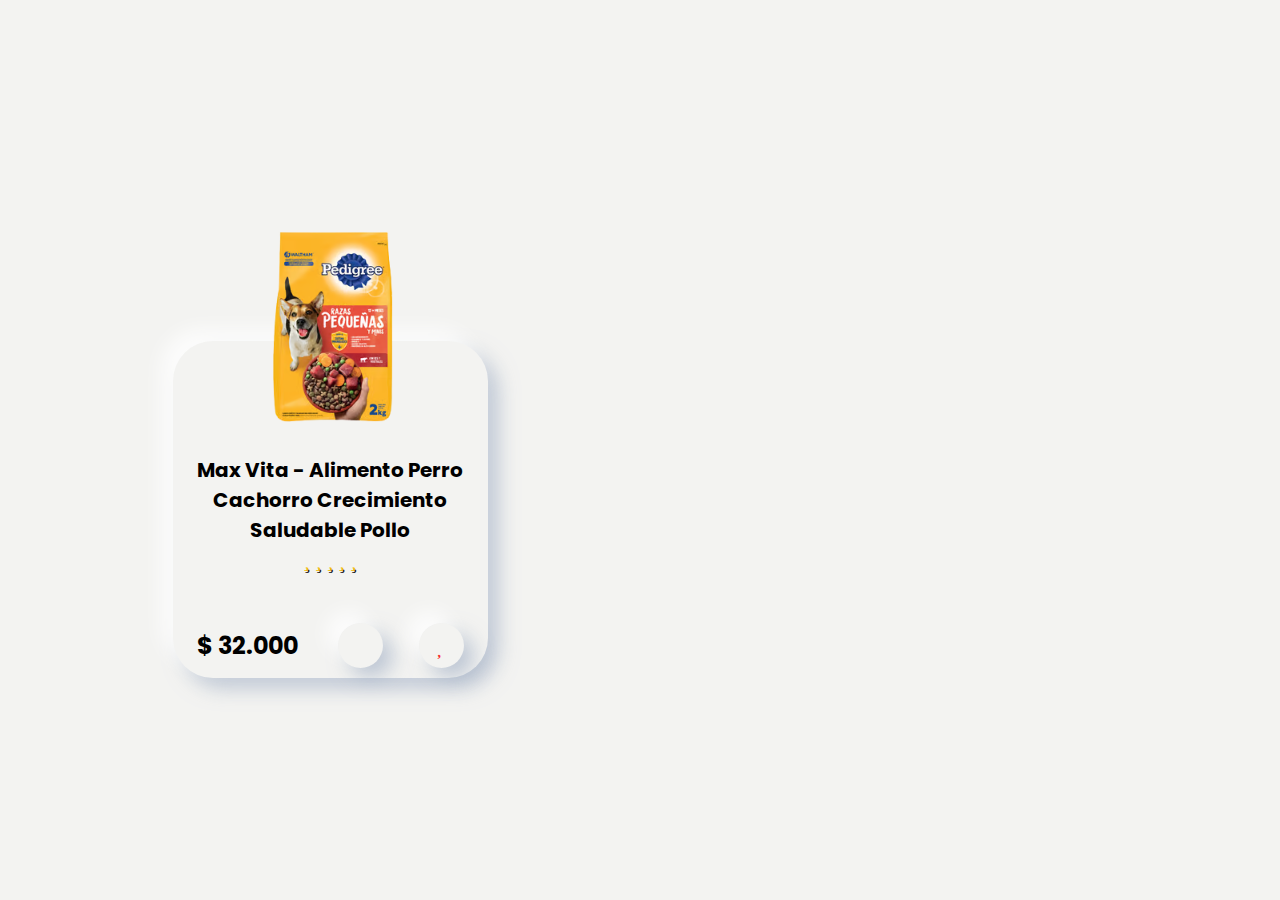
<file: components/product-card/index.html>
<!DOCTYPE html>
<html lang="en">

<head>
  <meta charset="UTF-8">
  <meta name="viewport" content="width=device-width, initial-scale=1.0">

  <!-- -------------------------------- cdns --------------------------------- -->
  <!-- fontAwesome -->
  <link rel="stylesheet" href="https://cdnjs.cloudflare.com/ajax/libs/font-awesome/5.15.4/css/all.min.css" />
  <link rel="stylesheet" href="https://cdnjs.cloudflare.com/ajax/libs/font-awesome/6.4.0/css/all.min.css"
    integrity="sha512-iecdLmaskl7CVkqkXNQ/ZH/XLlvWZOJyj7Yy7tcenmpD1ypASozpmT/E0iPtmFIB46ZmdtAc9eNBvH0H/ZpiBw=="
    crossorigin="anonymous" referrerpolicy="no-referrer" />

  <!-- -------------------------------- fonts -------------------------------- -->
  <link rel="preconnect" href="https://fonts.googleapis.com">
  <link rel="preconnect" href="https://fonts.gstatic.com" crossorigin>
  <link href="https://fonts.googleapis.com/css2?family=Poppins:wght@200;400;500&display=swap" rel="stylesheet">
  <!-- ----------------------------------------------------------------------- -->
  <!-- --------------------------------- css --------------------------------- -->
  <link rel="stylesheet" href="./styles .css">

  <link rel="stylesheet" href="../side-bar-menu/styles .css">
  <link rel="stylesheet" href=".././../css/layout.css">
  <!-- ----------------------------------------------------------------------- -->
  <title>Product card</title>
</head>
<body class='body__container'>
  
  <main class='main-container'>
    <section class='container_product-card'>

      <div class='card-product'>
        <figure>
          <img class='card-product__img' src="../../img/products/1-pedigree.svg" alt="">
        </figure>
        <div class="card-product__content-txt">

          <div class='card-product__text-main'>

            <p class='card-product__title'>Max Vita - Alimento Perro Cachorro Crecimiento Saludable Pollo</p>
            <p class='card-product__stars'>
              <i class="fa-solid fa-star"></i>
              <i class="fa-solid fa-star"></i>
              <i class="fa-solid fa-star"></i>
              <i class="fa-solid fa-star"></i>
              <i class="fa-solid fa-star"></i>
            </p>
          </div>

          <div class='card-product__footer'>
            <div class='card-product__total'>
              <p> $ 32.000</p>
            </div>

            <div class='card-product__btn-cont'>
              <p class='card-product__btn-add-shopping'>
                <i class="fa-solid fa-bag-shopping"></i>
              </p>
              <p id='fav-icon' class='card-product__btn-add-fav'>
                <i id='fav-i' class="fa-regular fa-heart"></i>
                <!--Corazon ative  <i class="fa-solid fa-heart"></i> -->
              </p>
            </div>
          </div>
        </div>


      </div>

    </section>

  </main>

  <script src='./script.js'></script>
</body>

</html>
</file>
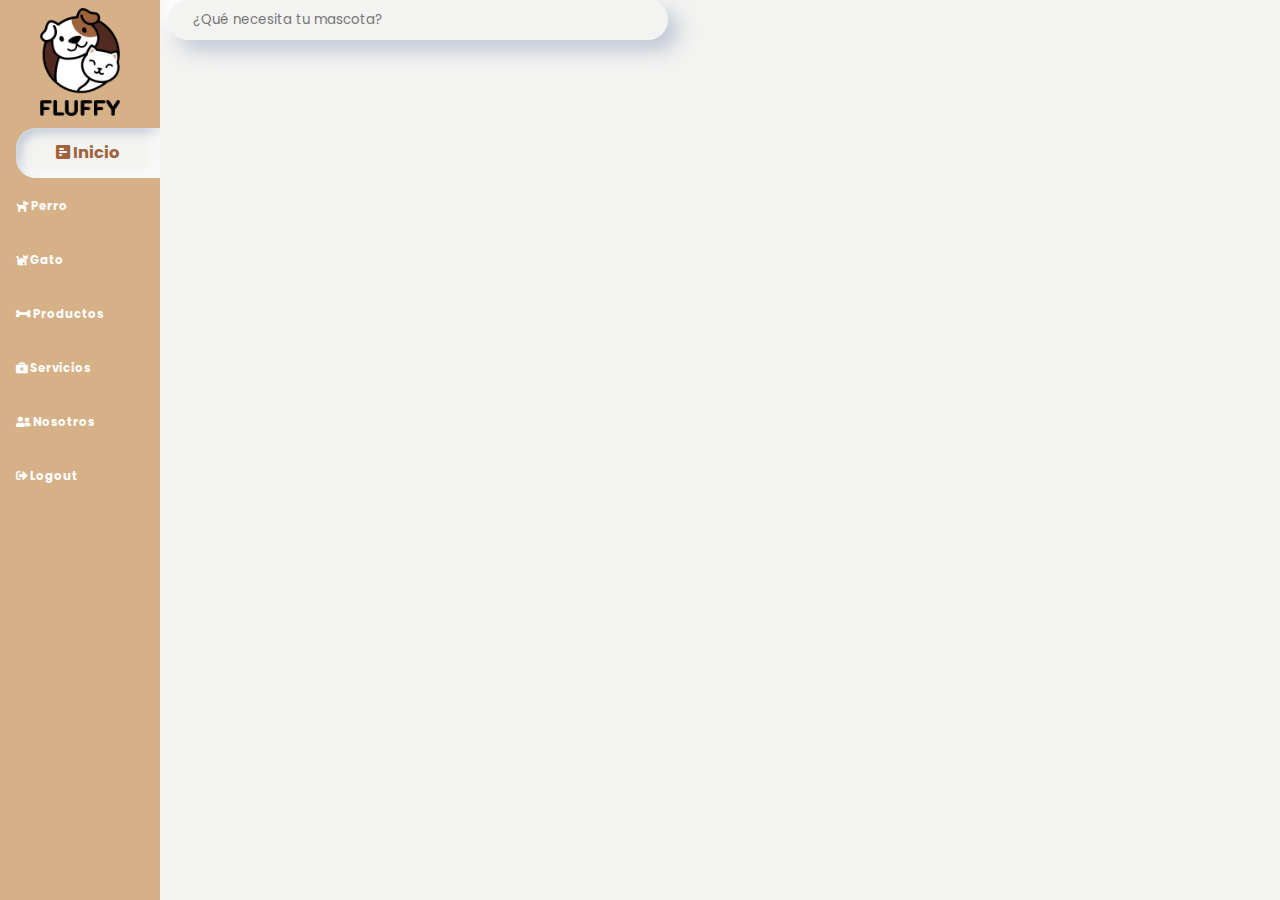
<file: components/search-bar/index.html>
<!DOCTYPE html>
<html lang="en">

<head>
  <meta charset="UTF-8">
  <meta name="viewport" content="width=device-width, initial-scale=1.0">

  <!-- -------------------------------- cdns --------------------------------- -->
  <!-- fontAwesome -->
  <link rel="stylesheet" href="https://cdnjs.cloudflare.com/ajax/libs/font-awesome/5.15.4/css/all.min.css" />
  <link rel="stylesheet" href="https://cdnjs.cloudflare.com/ajax/libs/font-awesome/6.4.0/css/all.min.css" integrity="sha512-iecdLmaskl7CVkqkXNQ/ZH/XLlvWZOJyj7Yy7tcenmpD1ypASozpmT/E0iPtmFIB46ZmdtAc9eNBvH0H/ZpiBw==" crossorigin="anonymous" referrerpolicy="no-referrer" />

  <!-- -------------------------------- fonts -------------------------------- -->
  <link rel="preconnect" href="https://fonts.googleapis.com">
  <link rel="preconnect" href="https://fonts.gstatic.com" crossorigin>
  <link href="https://fonts.googleapis.com/css2?family=Poppins:wght@200;400;500&display=swap" rel="stylesheet">
  <!-- ----------------------------------------------------------------------- -->
  <!-- --------------------------------- css --------------------------------- -->
  <link rel="stylesheet" href="./styles .css">

  <link rel="stylesheet" href="../side-bar-menu/styles .css">
  <link rel="stylesheet" href=".././../css/layout.css">
  <!-- ----------------------------------------------------------------------- -->
  <title>nav-bar-menu</title>
</head>

<body class='body__container'>
  <header class='heder-container'>
    

     <!-- -------------------------- barra de busqueda -------------------------- -->
     <div class="main--searcher">
      
      <div class="main-searcher__input-container search-container">
       
        <p class='main--searcher__ico'>
          <i class="fa-solid fa-magnifying-glass"></i>
        </p>

        <input type="text" id="search-input" placeholder=" ¿Qué necesita tu mascota? ">
        
        <ul id="suggestions-list"></ul>
        
        </a>
      </div>
      

      
    </div>
    <!-- ----------------------------------------------------------------------- -->

    <!-- ------------------------ iconos  carrito user ------------------------- -->
    <section class='header__btn'>
      <div>
        <a href="" class='header_btn_shoppin-cart'></a>
        <a href=""></a>
        <a href=""></a>

      </div>

    </section>
    <!-- fin Iconos ----------------------------------------------------------------------- -->

  </header>

  <!-- -------------------------------- menu --------------------------------- -->
  <aside class='menu-container'>
    <nav class='menu__nav'>
      <figure class=' menu__img-container'>
        <img class='menu__img-icon' src="../../img/Imagotipo.png" alt="Logo fluffy perrito" />
      </figure>
      <div class='menu__options-container'>


        <div class="menu__item-text active">
          <h3>
            <i class="fas fa-poll-h"></i>
            <span>Inicio</span>
          </p>
        </div>


        <div class="menu__item-text">
          <h3>
            <i class="fas fa-dog"></i>
            <span class="nav-item">Perro</span>
          </a>
        </div>

        <div class="menu__item-text">
          <h3>
            <i class="fas fa-cat"></i>
            <span class="nav-item">Gato</span>
          </a>
        </div>

        <div class="menu__item-text">
          <h3>
            <i class="fas fa-bone"></i>
            <span class="nav-item">Productos</span>
          </a>
        </div>

        <div class="menu__item-text">
          <h3>
            <i class="fas fa-briefcase-medical"></i>
            <span class="nav-item">Servicios</span>
          </a>
        </div>

        <div class="menu__item-text">
          <h3>
            <i class="fas fa-user-friends"></i>
            <span class="nav-item">Nosotros</span>
          </a>
        </div>

        <div class="menu__item-text">
          <h3>
            <i class="fas fa-sign-out-alt"></i>
            <span class="nav-item">Logout</span>
          </a>
        </div>
      </div>

    </nav>
  </aside>
  <!-- fin menu ----------------------------------------------------------------------- -->

  <main class='main-container'>

  </main>

<script src='./script.js'></script>
</body>

</html>
</file>
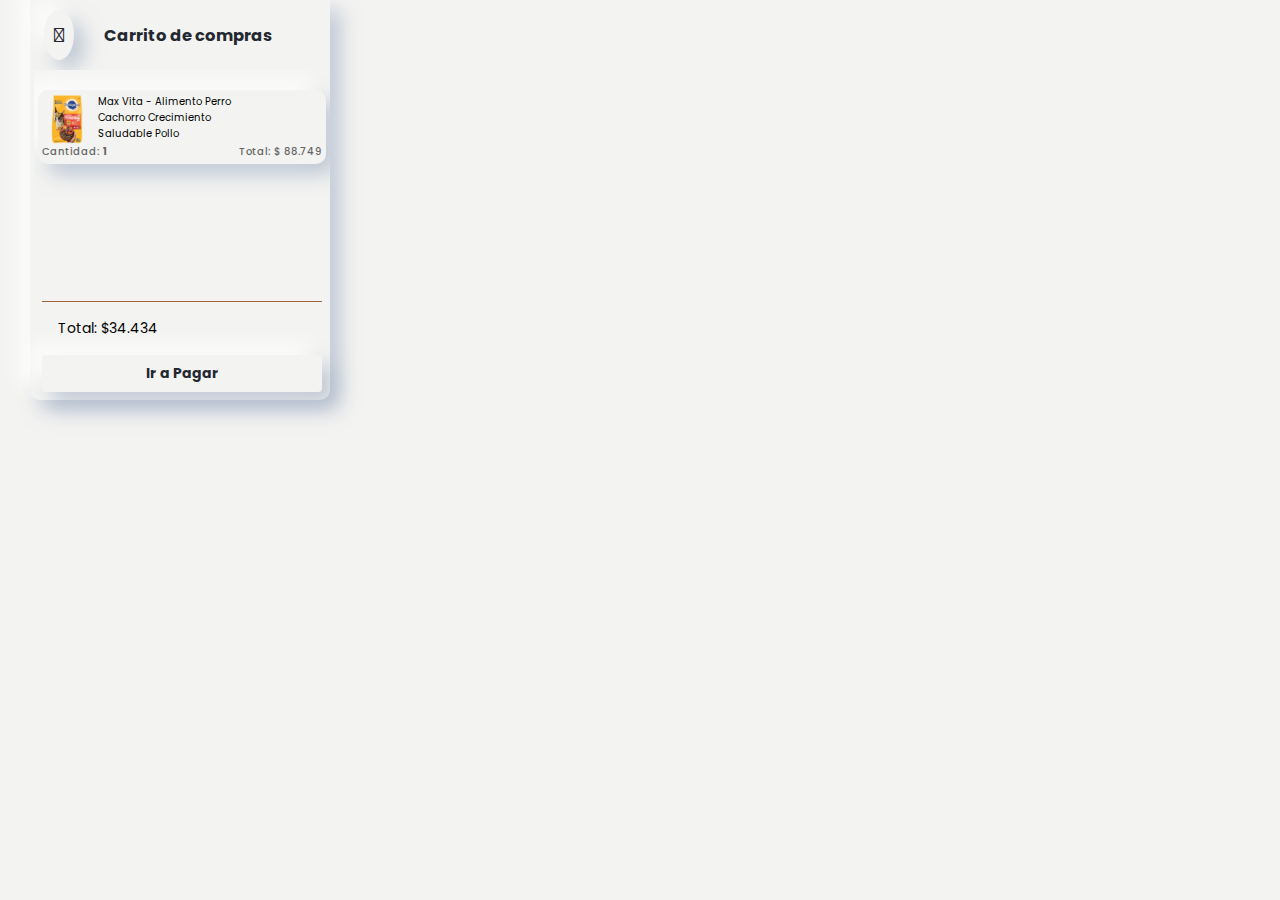
<file: components/shopping-car/index.html>
<!DOCTYPE html>
<html lang="en">

<head>
  <meta charset="UTF-8">
  <meta name="viewport" content="width=device-width, initial-scale=1.0">

  <!-- -------------------------------- cdns --------------------------------- -->
  <!-- fontAwesome -->
  <link rel="stylesheet" href="https://cdnjs.cloudflare.com/ajax/libs/font-awesome/5.15.4/css/all.min.css" />
  <link rel="stylesheet" href="https://cdnjs.cloudflare.com/ajax/libs/font-awesome/6.4.0/css/all.min.css"
    integrity="sha512-iecdLmaskl7CVkqkXNQ/ZH/XLlvWZOJyj7Yy7tcenmpD1ypASozpmT/E0iPtmFIB46ZmdtAc9eNBvH0H/ZpiBw=="
    crossorigin="anonymous" referrerpolicy="no-referrer" />

  <!-- -------------------------------- fonts -------------------------------- -->
  <link rel="preconnect" href="https://fonts.googleapis.com">
  <link rel="preconnect" href="https://fonts.gstatic.com" crossorigin>
  <link href="https://fonts.googleapis.com/css2?family=Poppins:wght@200;400;500&display=swap" rel="stylesheet">
  <!-- ----------------------------------------------------------------------- -->
  <!-- --------------------------------- css --------------------------------- -->
  <link rel="stylesheet" href="./styles.css">

  <link rel="stylesheet" href="../side-bar-menu/styles .css">
  <!-- ----------------------------------------------------------------------- -->
  <title>shopping_cart</title>
</head>
<body class='body__container'>
  

<!-- ---------------------------- shopping car ----------------------------- -->
<div class='shopping_cart '>
  <div class='shopping_cart__header'>
    <i class="fa-solid fa-arrow-left"></i>
    <h3>Carrito de compras</h3>

  </div>

  <div class='shopping_cart__list'>
      <div class='shopping_cart__item'>
        <div class='shopping_cart__img'>
        <img src="../../img/products/1-pedigree.svg" alt="">
        <p>Max Vita - Alimento Perro Cachorro Crecimiento Saludable Pollo </p>
        <p class='shopping_cart_delete'><i class="fa-solid fa-trash-can"></i></i></p>
      </div>
        <div class='shopping_cart__price'>
        <p> Cantidad: <b>1</b> </p>
        <p>Total: $ 88.749</p>
        </div>
    </div>

  </div>


  <div class='shopping_cart__footer'>
    <div class='shopping_cart__total'>
      <p>Total: $34.434</p>
    </div >
    <div class='shopping_cart__btn-pay'>
      <p> Ir a Pagar</p>
    </di>
  </div>
</div>


</div>

    

  

  <script src='./script.js'></script>
</body>

<div class='' ></div>

</html>
</file>
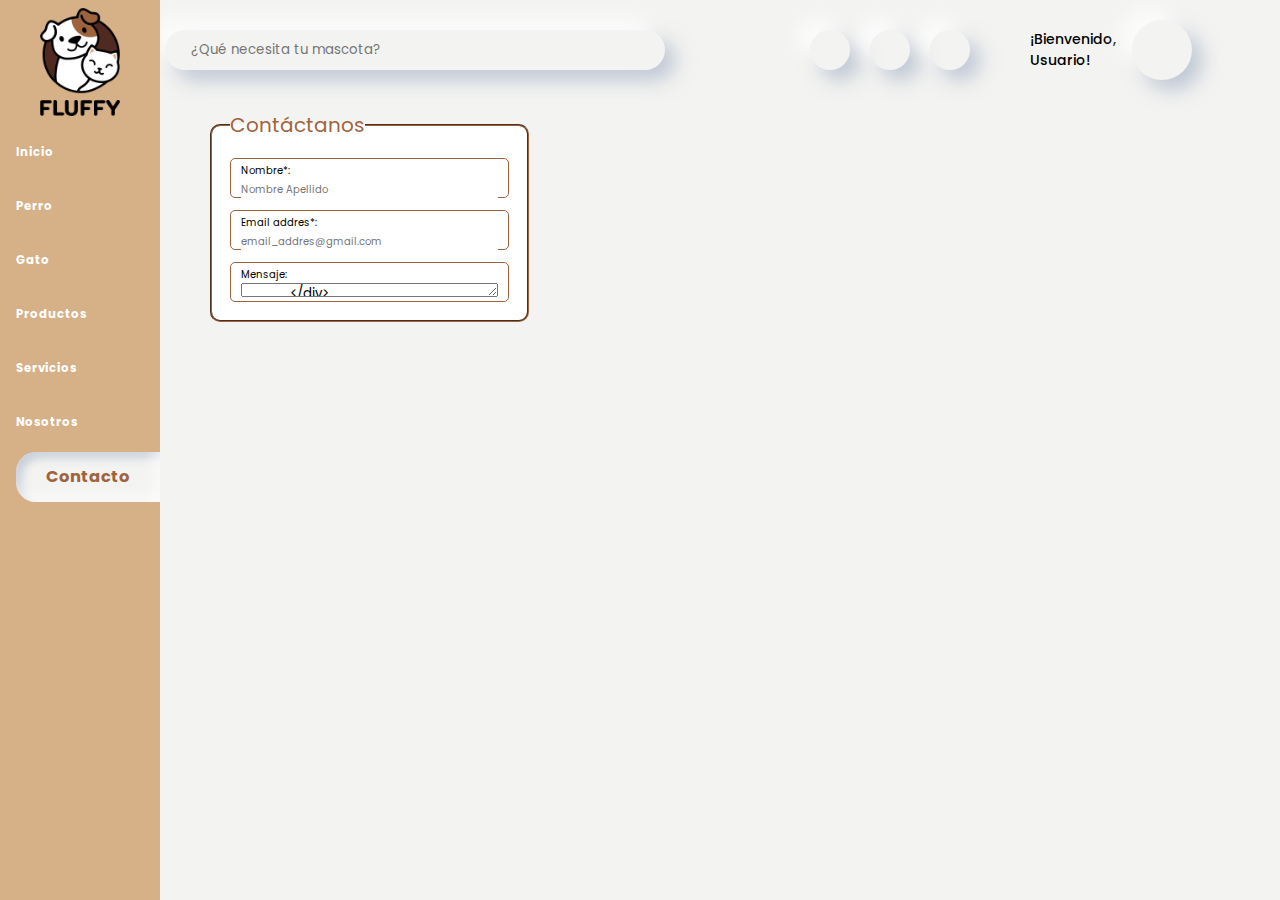
<file: pages/contacto/index.html>
<!DOCTYPE html>
<html lang="es">

<head>
  <meta charset="UTF-8">
  <meta name="viewport" content="width=device-width, initial-scale=1.0">
  <!-- -------------------------------- cdns --------------------------------- -->
  <!-- fontAwesome -->
  <link rel="stylesheet" href="https://cdnjs.cloudflare.com/ajax/libs/font-awesome/6.4.0/css/all.min.css"
    integrity="sha512-iecdLmaskl7CVkqkXNQ/ZH/XLlvWZOJyj7Yy7tcenmpD1ypASozpmT/E0iPtmFIB46ZmdtAc9eNBvH0H/ZpiBw=="
    crossorigin="anonymous" referrerpolicy="no-referrer" />
  <!-- bootstrap -->


  <!-- -------------------------------- fonts -------------------------------- -->
  <link rel="preconnect" href="https://fonts.googleapis.com">
  <link rel="preconnect" href="https://fonts.gstatic.com" crossorigin>
  <link href="https://fonts.googleapis.com/css2?family=Poppins:wght@200;400;500&display=swap" rel="stylesheet">


  <!-- --------------------------------- css --------------------------------- -->
  <link rel="stylesheet" href="../../components/side-bar-menu/styles.css">
  <link rel="stylesheet" href="../../components/search-bar/styles.css">
  <link rel="stylesheet" href="../../components/header-btns/styles.css">
  <!-- <link rel="stylesheet" href="../../css/layout.css"> -->

  <link rel="stylesheet" href="../../components/product-card/styles.css">
  <link rel="stylesheet" href="../../components/categories-btns/styles.css">
  <link rel="stylesheet" href="../../components/shopping-car/styles.css">
  <link rel="stylesheet" href="./styles.css">

  <title>Contacto</title>

</head>

<body class='body__container'>


  <!-- ------------------------------- header -------------------------------- -->
  <header class='heder-container'>
    <!-- -------------------------- barra de busqueda -------------------------- -->
    <div class="main--searcher">

      <div class="main-searcher__input-container search-container">

        <p class='main--searcher__ico'>
          <i class="fa-solid fa-magnifying-glass"></i>
        </p>

        <input type="text" id="search-input" placeholder=" ¿Qué necesita tu mascota? ">

        <ul id="suggestions-list"></ul>

        </a>
      </div>



    </div>
    <!-- ----------------------------------------------------------------------- -->

    <!-- ----------------------------------------------------------------------- -->
    <section class='header__btns'>


      <div class='heder__container-btns'>
        <div class='header_btn_shoppin-cart'>
          <i class="fa-solid fa-bag-shopping"></i>


        </div>

        <div class='header_btn_fav'>
          <i class="fa-regular fa-heart"></i>
        </div>
        <div class='header_btn_alerts'>
          <i class="fa-regular fa-bell"></i>
        </div>

      </div>

    </section>


    <div class="header__user">
      <p>¡Bienvenido,<br> Usuario!</p>
      <div class='header__btn-user'>
        <p></p>
        <i class="fa-solid fa-user"></i>
      </div>

    </div>




  </header>


  <!-- -------------------------------- menu --------------------------------- -->
  <aside class='menu-container'>
    <nav class='menu__nav'>
      <figure class=' menu__img-container'>
        <img class='menu__img-icon' src="../../img/Imagotipo.png" alt="Logo fluffy perrito" />
      </figure>
      <div class='menu__options-container'>


        <a href='../../index.html' class="menu__item-text ">
          <h3>
            <i class="fas fa-poll-h"></i>
            <span>Inicio</span>
          </h3>
        </a>


        <a href='' class="menu__item-text">
          <h3>
            <i class="fas fa-dog"></i>
            <span class="nav-item">Perro</span>
          </h3>
        </a>

        <a href='' class="menu__item-text">
          <h3>
            <i class="fas fa-cat"></i>
            <span class="nav-item">Gato</span>
          </h3>
        </a>

        <a href='../catalogo/index.html' id='menu__products' class="menu__item-text ">
          <h3>
            <i class="fas fa-bone"></i>
            <span class="nav-item">Productos</span>
          </h3>
        </a>

        <a href='' class="menu__item-text">
          <h3>
            <i class="fas fa-briefcase-medical"></i>
            <span class="nav-item">Servicios</span>
          </h3>
        </a>

        <a href='../nosotros/index.html' class="menu__item-text ">
          <h3>
            <i class="fas fa-user-friends"></i>
            <span class="nav-item">Nosotros</span>
          </h3>
        </a>

        <a href='#' class="menu__item-text active">
          <h3>
            <i class="fa-solid fa-phone"></i>
            <span class="nav-item">Contacto</span>
          </h3>
        </a>
      </div>

    </nav>
  </aside>
  <!-- fin menu ----------------------------------------------------------------------- -->

  <main class='main-container'>
    <section class='form-container'>

      <section class="container__form">
        <form action="">
          <fieldset class="formulario">
            <legend class="legend-form">Contáctanos</legend>

            <!-- ------------------------------- nombre -------------------------------- -->
            <div class="formulario__input input-txt">
              <label for="nombre">
                <i class="fa-sharp fa-solid fa-user"></i>
                Nombre*:</label>
              <input type="text" id="nombre" placeholder="Nombre Apellido" name="i_nombre"
                pattern="[a-zA-ZàáâäãåąčćęèéêëėįìíîïłńòóôöõøùúûüųūÿýżźñçčšžÀÁÂÄÃÅĄĆČĖĘÈÉÊËÌÍÎÏĮŁŃÒÓÔÖÕØÙÚÛÜŲŪŸÝŻŹÑßÇŒÆČŠŽ∂ð ,.'-]{2,48}"
                required>
            </div>

            <!-- -------------------------------- email -------------------------------- -->

            <div class="formulario__input input-txt">
              <label for="email">
                <i class="fa-sharp fa-solid fa-envelope"></i>
                Email addres*:</label>
              <input type="email" id="email" placeholder="email_addres@gmail.com" name="i_email"
                pattern="^[a-zA-Z0-9.!#$%&’*+/=?^_`{|}~-]+@[a-zA-Z0-9-]+(?:\.[a-zA-Z0-9-]+)*$" required>
            </div>

            <!-- ------------------------------ textArea ------------------------------- -->

            <div class="formulario__input input-txt">
              <label for="i_msn">
                <i class="fa-sharp fa-solid fa-user"></i>
                Mensaje:</label>
              <textarea   id="msn" placeholder="mensaje..." name="i_msn"
                required/>
            </div>

            <!-- ------------------------------- botones ------------------------------- -->

            <div>
              <button class="form__btn" type="submit">Registrarse</button>
            </div>
          </fieldset>
        </form>


      </section>





      <div class='form__social--links '>

      </div>


      </div>









    </section>



  </main>
  <script src='./script.js'></script>
  <script src='../../components/side-bar-menu/script.js'></script>
  <script src='../../components/shopping-car/script.js'></script>
  <script src="https://cdn.jsdelivr.net/npm/sweetalert2@11"></script>
  <script src="https://cdn.jsdelivr.net/npm/bootstrap@5.3.0/dist/js/bootstrap.bundle.min.js"
    integrity="sha384-geWF76RCwLtnZ8qwWowPQNguL3RmwHVBC9FhGdlKrxdiJJigb/j/68SIy3Te4Bkz"
    crossorigin="anonymous"></script>
</body>

</html>
</file>
<file: components/product-card/styles .css>
* {
  margin: 0;
  padding: 0;
  box-sizing: border-box;
  list-style: none;
  text-decoration: none;
  font-family: 'Poppins', sans-serif;;
}
html {
  font-size: 62.5%;
}
body{
  background: #F3F3F1;
}
:root {
  --background-main: #F3F3F1;
  --text-input-field: #f7f7f7;
  
  --color-black: #222222;
  --color-gray-dark:#666666;
  --color-gray-primary: #aaaaaa;
  --text-input-secondary: #eeeeee;

  --color-extra-light:#DED2BC;
  --color-light:#D6B087;
  --color-main:#9F633D;
  --color-secondary:#4F2920;
  --font-color-main :#232830;

  --color-warning:#DA2323;
  --color-stars:#f2bb08;

  --font-color-light: #ffffff;
  --font-color-disable :#c0c0c0;

  --font-size-s: 1.4rem;
  --font-size-m: 2rem;
  --font-size-l: 2.4rem;
  
  --s: 0.4rem;
  --m: 0.8rem;
  --l: 1.6rem;
  --xl: 2.4rem;
  --xxl: 3.6rem;

  /* Efecto_sombra */
  --box-shadow-extern:
    -12px -12px 20px 0px rgba(255, 255, 255, 0.80),
    10px 10px 20px 0px rgba(166, 180, 200, 0.70);
   /* Sombra_interna */
  --box-shadow-intern:
    -5px -5px 15px 0px rgba(255, 255, 255, 0.80) inset,
    5px 5px 10px 0px rgba(166, 180, 200, 0.70) inset;
}

.container_product-card{
  margin-top: var(--xxl);
}

.card-product{
  width: 30rem ;
  height: 44rem;
  cursor: pointer;
}

.card-product__img{
  position: relative;
  left: 6rem;
  bottom: -9rem;
  width: 20rem;
  height: 20rem;
}

.card-product__content-txt{

  width: 315px;
  height: 337px;
  padding-top: 9rem;
  border-radius: 40px;
  background: var(--background-main);
  box-shadow: var(--box-shadow-extern);
}
.card-product__content-txt:hover{
  box-shadow: var(--box-shadow-intern);
}
.card-product__text-main{
  text-align: center;
  padding: var(--xl) ;
}
.card-product__title{
  font-size: var(--font-size-m);
  font-weight: 700;
}
.card-product__stars{
  font-size: var(--font-size-m);
  color: var(--color-stars) ;
  text-shadow: 1px 2px var(--color-black);
}
.card-product__footer{
  padding:   var(--xl) ;
  width: 100%;
  display: flex;
  justify-content: space-between;
  align-items: center;

}
.card-product__total{
  font-size: var(--font-size-l);
  font-weight: 700;
}
.card-product__btn-cont{
  display: flex;
  font-size: var(--font-size-l);
  gap: var(--xxl);
}
.card-product__btn-add-shopping,
.card-product__btn-add-fav {

  display: grid;
  place-content: center;
  width: 4.5rem;
  height: 4.5rem;
  padding: 5px;
  border-radius: 50%;
  box-shadow: var(--box-shadow-extern);
  transition: all 350ms;
  cursor: pointer;
  
}

.card-product__btn-add-shopping:hover,
.card-product__btn-add-fav:hover{
  box-shadow: var(--box-shadow-intern);
}

.card-product__btn-add-shopping{
  color: var(--color-main);
}

.card-product__btn-add-fav{
  color: var(--color-warning);
}
</file>
<file: components/side-bar-menu/styles .css>
* {
  margin: 0;
  padding: 0;
  box-sizing: border-box;
  list-style: none;
  text-decoration: none;
  font-family: 'Poppins', sans-serif;;
}
html {
  font-size: 62.5%;
}
:root {
  --background-main: #F3F3F1;
  --text-input-field: #f7f7f7;
  
  --color-black: #222222;
  --color-gray-dark:#666666;
  --color-gray-primary: #aaaaaa;
  --text-input-secondary: #eeeeee;

  --color-extra-light:#DED2BC;
  --color-light:#D6B087;
  --color-main:#9F633D;
  --color-secondary:#4F2920;
  --font-color-main :#232830;

  --color-warning:#f82e2e;

  --font-color-light: #ffffff;
  --font-color-disable :#c0c0c0;

  --font-size-s: 1.4rem;
  --font-size-m: 2rem;
  --font-size-l: 2.4rem;
  
  --s: 0.4rem;
  --m: 0.8rem;
  --l: 1.6rem;
  --xl: 2.4rem;
  --xxl: 3.6rem;

  /* Efecto_sombra */
  --box-shadow-extern: 
    -12px -12px 20px 0px rgba(255, 255, 255, 0.80),
    10px 10px 20px 0px rgba(166, 180, 200, 0.70);
   /* Sombra_interna */
  --box-shadow-intern:
    -5px -5px 15px 0px rgba(255, 255, 255, 0.80) inset,
    5px 5px 10px 0px rgba(166, 180, 200, 0.70) inset;
}

/* -------------------------- contenerdor principal ------------------------- */
.menu-container{
  width: 16rem;
  height: 100vh;
  background-color: var(--color-light);

}

.menu__nav{

}
.menu__img-container{
  display:grid;
  place-content: center;
  padding: var(--m);
}
.menu__img-icon{
  width: 8rem;
}

.menu__options-container{
  padding-left: var(--l);
  overflow: hidden;

  
}

.menu__item-text{
  display: grid;
  justify-content: flex-start;
  align-items: center;
  height: 5rem;
  cursor: pointer;
  margin: var(--s) 0;
  transition: all 300ms;
  color: var(--font-color-light);


}

.menu__item-text:hover{
  text-shadow: 1px 1px  var(--color-secondary);

}

.active {
  display: flex;
  justify-content: center;
  align-items: center;
  width: 100%;
  cursor: pointer;
  color: var(--color-main);
  font-size: var(--font-size-s);
  font-weight: 500;
  border-radius:  20px 0px 0px 20px;
  box-shadow:var(--box-shadow-intern);
  background-color: var(--background-main);
}
</file>
<file: css/layout.css>
/* --------------------------------- Desktop -------------------------------- */
.body__container{
  display: grid;
  grid-template-rows: 8rem;
  
  grid-template-areas:
    "aside-menu header  header header header  header header  header  header  header  header header" 
    "aside-menu main    main   main   main    main   main    main    main    main    main   main "
    "aside-menu main    main   main   main    main   main    main    main    main    main   main "
    "aside-menu main    main   main   main    main   main    main    main    main    main   main "
    "aside-menu main    main   main   main    main   main    main    main    main    main   main "
    "aside-menu main    main   main   main    main   main    main    main    main    main   main "
    "aside-menu main    main   main   main    main   main    main    main    main    main   main "
    "aside-menu main    main   main   main    main   main    main    main    main    main   main "
  ;
  
}

.heder-container{
  grid-area:  header;
  margin-left: 15rem;
  
}

.menu-container{
  grid-area:  aside-menu;
  position: fixed;

  
}
.main-container{
  grid-area: main;
  margin-left: 15rem;
  
  
}

main{
  width: 1100px;
  padding: 2rem;
}
</file>
<file: components/search-bar/styles .css>
* {
  margin: 0;
  padding: 0;
  box-sizing: border-box;
  list-style: none;
  text-decoration: none;
  font-family: 'Poppins', sans-serif;;
}
html {
  font-size: 62.5%;
}
body{
  background: #F3F3F1;
}
:root {
  --background-main: #F3F3F1;
  --text-input-field: #f7f7f7;
  
  --color-black: #222222;
  --color-gray-dark:#666666;
  --color-gray-primary: #aaaaaa;
  --text-input-secondary: #eeeeee;

  --color-extra-light:#DED2BC;
  --color-light:#D6B087;
  --color-main:#9F633D;
  --color-secondary:#4F2920;
  --font-color-main :#232830;

  --color-warning:#f82e2e;

  --font-color-light: #ffffff;
  --font-color-disable :#c0c0c0;

  --font-size-s: 1.4rem;
  --font-size-m: 2rem;
  --font-size-l: 2.4rem;
  
  --s: 0.4rem;
  --m: 0.8rem;
  --l: 1.6rem;
  --xl: 2.4rem;
  --xxl: 3.6rem;

  /* Efecto_sombra */
  --box-shadow-extern:
    -12px -12px 20px 0px rgba(255, 255, 255, 0.80),
    10px 10px 20px 0px rgba(166, 180, 200, 0.70);
   /* Sombra_interna */
  --box-shadow-intern:
    -5px -5px 15px 0px rgba(255, 255, 255, 0.80) inset,
    5px 5px 10px 0px rgba(166, 180, 200, 0.70) inset;
}


.barra-busqueda-container {
  display: flex;
  align-items: center;

  margin-bottom: 2rem;
}
.search-container {
  position: relative;
}


.main--searcher {
  margin-left: 15px;
  height: 4rem;
  min-width: 400px;
  max-width: 500px;
}

.main-searcher__input-container {
  min-width: 25rem;
  display: flex;
  align-items: center;
  padding: 0.5px;
  height: 4rem;
  border-radius: 40px;
  box-shadow: var(--box-shadow-extern);
  background-color: var(--background-main);
}
.main--searcher__ico i{
  margin-left: var(--l);
  font-size: var(--l);
  color:var(--color-secondary);

}

.main-searcher__input-container input {
  position: relative;
  width: 90%;
  height: 100%;
  border-radius: 5px;
  margin-left: 5px;
  background-color: var(--background-main);
  border: none;
  border-radius: 40px;
  outline-style: none;
}


#suggestions-list {
  position: absolute;
  top: 100%;
  left: 0;
  width: 100%;
  background-color: white;
  list-style: none;
  padding: 0;
  margin: 0;
  display: none;
}

#suggestions-list li {
  padding: 8px;
  cursor: pointer;
}

#suggestions-list li:hover {
  background-color: var(--background-main);
}
</file>
<file: components/shopping-car/styles.css>
* {
  margin: 0;
  padding: 0;
  box-sizing: border-box;
  list-style: none;
  text-decoration: none;
  font-family: 'Poppins', sans-serif;;
}
html {
  font-size: 62.5%;
}
body{
  background: #F3F3F1;
}
:root {
  --background-main: #F3F3F1;
  --text-input-field: #f7f7f7;
  
  --color-black: #222222;
  --color-gray-dark:#666666;
  --color-gray-primary: #aaaaaa;
  --text-input-secondary: #eeeeee;

  --color-extra-light:#DED2BC;
  --color-light:#D6B087;
  --color-main:#9F633D;
  --color-secondary:#4F2920;
  --font-color-main :#232830;

  --color-warning:#DA2323;
  --color-stars:#f2bb08;

  --font-color-light: #ffffff;
  --font-color-disable :#c0c0c0;

  --font-size-s: 1.4rem;
  --font-size-m: 2rem;
  --font-size-l: 2.4rem;
  
  --s: 0.4rem;
  --m: 0.8rem;
  --l: 1.6rem;
  --xl: 2.4rem;
  --xxl: 3.6rem;

  /* Efecto_sombra */
  --box-shadow-extern:
    -12px -12px 20px 0px rgba(255, 255, 255, 0.80),
    10px 10px 20px 0px rgba(166, 180, 200, 0.70);
   /* Sombra_interna */
  --box-shadow-intern:
    -5px -5px 15px 0px rgba(255, 255, 255, 0.80) inset,
    5px 5px 10px 0px rgba(166, 180, 200, 0.70) inset;
}
.shopping_cart{
  width: 30rem;
  height: 40rem;
  background-color:var(--background-main);
  box-shadow: var(--box-shadow-extern);
  padding-left: var(--s);
  display: flex;
  flex-direction: column;
  justify-content: space-between;
  border-radius: 0px 0 10px 10px;

  margin-left: 30px;

}
.shopping_cart__header{
  display: flex;
  align-items: center;
  padding: 1rem;
}

.shopping_cart__header i{
  cursor: pointer;
  padding: 10px;
  border-radius: 50%;
  font-size: var(--font-size-m);
  box-shadow: var(--box-shadow-extern);
  margin-right:30px ;

}
.shopping_cart__header i:hover{
  box-shadow: var(--box-shadow-intern);
  color: var(--color-secondary);
}
.shopping_cart__header {
  font-size: var(--font-size-s);
  color: var(--font-color-main);
}

.shopping_cart__list{

  padding: var(--s);
  overflow-y: scroll;
  height: 100%;
  background:var(--background-main);
}

.shopping_cart__item{

  margin: var(--l) 0;
  display: grid;
  align-items: center;
  box-shadow: var(--box-shadow-extern);
  border-radius: 1rem;
  padding: var(--s);
  overflow: hidden;
}
.shopping_cart__item:hover{
  box-shadow: var(--box-shadow-intern);
}
.shopping_cart__img{
  display: grid;
  grid-template-columns: 20% 50% 25% ;
  width: 100%;
}

.shopping_cart__img img{
  width:5rem;

}

.shopping_cart_delete {
  color: var(--color-light);
  justify-self: end;
  font-size: var(--l);

}
.shopping_cart_delete:hover{
  color: var(--color-warning);
}

.shopping_cart__price{
  display: flex;
  justify-content: space-between;
  font-weight: 500;
  color: var(--color-gray-dark);

}


.shopping_cart__footer{
  padding: var(--m);
  border-radius: 0.5rem;

}
.shopping_cart__total{
  padding: var(--l);
  border-top: 1px solid var(--color-main);
  font-size: var(--font-size-s);

}

.shopping_cart__btn-pay{
  width: 100%;
  text-align: center;
  padding: var(--m);
  font-size: var(--font-size-s);
  font-weight: 700;
  color: var(--font-color-main);
  border-radius: var(--s);
  /* background:var(--color-light); */
  box-shadow: var(--box-shadow-extern);
  cursor: pointer;
  transition: all 250ms;

}
.shopping_cart__btn-pay:hover{
  /* background-color: var(--color-main);
  color: var(--font-color-light); */
  box-shadow: var(--box-shadow-intern);
  color: var(--color-secondary);

}
</file>
<file: components/side-bar-menu/styles.css>
* {
  margin: 0;
  padding: 0;
  box-sizing: border-box;
  list-style: none;
  text-decoration: none;
  font-family: 'Poppins', sans-serif;;
}
html {
  font-size: 62.5%;
}
:root {
  --background-main: #F3F3F1;
  --text-input-field: #f7f7f7;
  
  --color-black: #222222;
  --color-gray-dark:#666666;
  --color-gray-primary: #aaaaaa;
  --text-input-secondary: #eeeeee;

  --color-extra-light:#DED2BC;
  --color-light:#D6B087;
  --color-main:#9F633D;
  --color-secondary:#4F2920;
  --font-color-main :#232830;

  --color-warning:#f82e2e;

  --font-color-light: #ffffff;
  --font-color-disable :#c0c0c0;

  --font-size-s: 1.4rem;
  --font-size-m: 2rem;
  --font-size-l: 2.4rem;
  
  --s: 0.4rem;
  --m: 0.8rem;
  --l: 1.6rem;
  --xl: 2.4rem;
  --xxl: 3.6rem;

  /* Efecto_sombra */
  --box-shadow-extern: 
    -12px -12px 20px 0px rgba(255, 255, 255, 0.80),
    10px 10px 20px 0px rgba(166, 180, 200, 0.70);
   /* Sombra_interna */
  --box-shadow-intern:
    -5px -5px 15px 0px rgba(255, 255, 255, 0.80) inset,
    5px 5px 10px 0px rgba(166, 180, 200, 0.70) inset;
}

/* -------------------------- contenerdor principal ------------------------- */
.menu-container{
  width: 16rem;
  height: 100vh;
  background-color: var(--color-light);


}

.menu__nav{



}
.menu__img-container{
  display:grid;
  place-content: center;
  padding: var(--m);
}
.menu__img-icon{
  width: 8rem;
}

.menu__options-container{
  padding-left: var(--l);
  overflow: hidden;

  
}

.menu__item-text{
  display: grid;
  justify-content: flex-start;
  align-items: center;
  height: 5rem;
  cursor: pointer;
  margin: var(--s) 0;
  transition: all 300ms;
  color: var(--font-color-light);


}

.menu__item-text:hover{
  text-shadow: 1px 1px  var(--color-secondary);

}

.active {
  display: flex;
  justify-content: center;
  align-items: center;
  width: 100%;
  cursor: pointer;
  color: var(--color-main);
  font-size: var(--font-size-s);
  font-weight: 500;
  border-radius:  20px 0px 0px 20px;
  box-shadow:var(--box-shadow-intern);
  background-color: var(--background-main);
}
</file>
<file: components/search-bar/styles.css>
* {
  margin: 0;
  padding: 0;
  box-sizing: border-box;
  list-style: none;
  text-decoration: none;
  font-family: 'Poppins', sans-serif;;
}
html {
  font-size: 62.5%;
}
body{
  background: #F3F3F1;
}
:root {
  --background-main: #F3F3F1;
  --text-input-field: #f7f7f7;
  
  --color-black: #222222;
  --color-gray-dark:#666666;
  --color-gray-primary: #aaaaaa;
  --text-input-secondary: #eeeeee;

  --color-extra-light:#DED2BC;
  --color-light:#D6B087;
  --color-main:#9F633D;
  --color-secondary:#4F2920;
  --font-color-main :#232830;

  --color-warning:#f82e2e;

  --font-color-light: #ffffff;
  --font-color-disable :#c0c0c0;

  --font-size-s: 1.4rem;
  --font-size-m: 2rem;
  --font-size-l: 2.4rem;
  
  --s: 0.4rem;
  --m: 0.8rem;
  --l: 1.6rem;
  --xl: 2.4rem;
  --xxl: 3.6rem;

  /* Efecto_sombra */
  --box-shadow-extern:
    -12px -12px 20px 0px rgba(255, 255, 255, 0.80),
    10px 10px 20px 0px rgba(166, 180, 200, 0.70);
   /* Sombra_interna */
  --box-shadow-intern:
    -5px -5px 15px 0px rgba(255, 255, 255, 0.80) inset,
    5px 5px 10px 0px rgba(166, 180, 200, 0.70) inset;
}


.barra-busqueda-container {
  display: flex;
  align-items: center;

  margin-bottom: 2rem;
}
.search-container {
  position: relative;
}


.main--searcher {
  margin-left: 15px;
  height: 4rem;
  min-width: 400px;
  max-width: 500px;
}

.main-searcher__input-container {
  min-width: 25rem;
  display: flex;
  align-items: center;
  padding: 0.5px;
  height: 4rem;
  border-radius: 40px;
  box-shadow: var(--box-shadow-extern);
  background-color: var(--background-main);
}
.main--searcher__ico i{
  margin-left: var(--l);
  font-size: var(--l);
  color:var(--color-secondary);

}

.main-searcher__input-container input {
  position: relative;
  width: 90%;
  height: 100%;
  border-radius: 5px;
  margin-left: 5px;
  background-color: var(--background-main);
  border: none;
  border-radius: 40px;
  outline-style: none;
}


#suggestions-list {
  position: absolute;
  top: 100%;
  left: 0;
  width: 100%;
  background-color: white;
  list-style: none;
  padding: 0;
  margin: 0;
  display: none;
}

#suggestions-list li {
  padding: 8px;
  cursor: pointer;
}

#suggestions-list li:hover {
  background-color: var(--background-main);
}
</file>
<file: components/header-btns/styles.css>
* {
  margin: 0;
  padding: 0;
  box-sizing: border-box;
  list-style: none;
  text-decoration: none;
  font-family: 'Poppins', sans-serif;;
}
html {
  font-size: 62.5%;
}
:root {
  --background-main: #F3F3F1;
  --text-input-field: #f7f7f7;
  
  --color-black: #222222;
  --color-gray-dark:#666666;
  --color-gray-primary: #aaaaaa;
  --text-input-secondary: #eeeeee;

  --color-extra-light:#DED2BC;
  --color-light:#D6B087;
  --color-main:#9F633D;
  --color-secondary:#4F2920;
  --font-color-main :#232830;

  --color-warning:#f82e2e;

  --font-color-light: #ffffff;
  --font-color-disable :#c0c0c0;

  --font-size-s: 1.4rem;
  --font-size-m: 2rem;
  --font-size-l: 2.4rem;
  
  --s: 0.4rem;
  --m: 0.8rem;
  --l: 1.6rem;
  --xl: 2.4rem;
  --xxl: 3.6rem;

  /* Efecto_sombra */
  --box-shadow-extern: 
    -12px -12px 20px 0px rgba(255, 255, 255, 0.80),
    10px 10px 20px 0px rgba(166, 180, 200, 0.70);
   /* Sombra_interna */
  --box-shadow-intern:
    -5px -5px 15px 0px rgba(255, 255, 255, 0.80) inset,
    5px 5px 10px 0px rgba(166, 180, 200, 0.70) inset;
}

.heder-container{
  height: 10rem;
  width: 900px;
  display: grid;
  grid-template-columns: 60% 20% 20%;
  align-items: center;
  
}

.heder__container-btns{
  display: flex;
  align-items: center;
  gap: 2rem;

}
.header_btn_shoppin-cart,
.header_btn_fav,
.header_btn_alerts {
  display: grid;
  place-content: center;
  width: 40px;
  height: 40px;
  padding: 5px;
  border-radius: 50%;
  font-size: var(--font-size-l);
  color: var(--color-black);
  box-shadow: var(--box-shadow-extern);

}
.header_btn_shoppin-cart:hover,
.header_btn_fav:hover,
.header_btn_alerts:hover{
  color: var(--color-light);
  box-shadow: var(--box-shadow-intern);
}

.header__user{
  display: flex;
  align-items: center;
  gap: var(--l);
}
.header__user p{
  font-size: var(--font-size-s);
  font-weight: 500;
}

.header__btn-user{
  display: grid;
  place-content: center;
  width: 60px;
  height: 60px;
  padding: 2px;
  border-radius: 50%;
  font-size: var(--font-size-m);
  color: var(--color-main);
  box-shadow: var(--box-shadow-extern);
  font-size: var(--font-size-l);
  
}
.header__btn-user:hover{
  color: var(--color-light);
  box-shadow: var(--box-shadow-intern);

}
</file>
<file: components/product-card/styles.css>
* {
  margin: 0;
  padding: 0;
  box-sizing: border-box;
  list-style: none;
  text-decoration: none;
  font-family: 'Poppins', sans-serif;;
}
html {
  font-size: 62.5%;
}
body{
  background: #F3F3F1;
}
:root {
  --background-main: #F3F3F1;
  --text-input-field: #f7f7f7;
  
  --color-black: #222222;
  --color-gray-dark:#666666;
  --color-gray-primary: #aaaaaa;
  --text-input-secondary: #eeeeee;

  --color-extra-light:#DED2BC;
  --color-light:#D6B087;
  --color-main:#9F633D;
  --color-secondary:#4F2920;
  --font-color-main :#232830;

  --color-warning:#DA2323;
  --color-stars:#f2bb08;

  --font-color-light: #ffffff;
  --font-color-disable :#c0c0c0;

  --font-size-s: 1.4rem;
  --font-size-m: 2rem;
  --font-size-l: 2.4rem;
  
  --s: 0.4rem;
  --m: 0.8rem;
  --l: 1.6rem;
  --xl: 2.4rem;
  --xxl: 3.6rem;

  /* Efecto_sombra */
  --box-shadow-extern:
    -12px -12px 20px 0px rgba(255, 255, 255, 0.80),
    10px 10px 20px 0px rgba(166, 180, 200, 0.70);
   /* Sombra_interna */
  --box-shadow-intern:
    -5px -5px 15px 0px rgba(255, 255, 255, 0.80) inset,
    5px 5px 10px 0px rgba(166, 180, 200, 0.70) inset;
}

.container_product-card{
  margin-top: var(--xxl);
}

.card-product{
  width: 30rem ;
  cursor: pointer;
}

.card-product__img{
  position: relative;
  left: 6rem;
  bottom: -9rem;
  width: 20rem;
  height: 20rem;
}

.card-product__content-txt{

  width: 315px;
  height: 337px;
  padding-top: 9rem;
  border-radius: 40px;
  background: var(--background-main);
  box-shadow: var(--box-shadow-extern);
}
.card-product__content-txt:hover{
  box-shadow: var(--box-shadow-intern);
}
.card-product__text-main{
  text-align: center;
  padding: var(--xl) ;
}
.card-product__title{
  font-size: var(--font-size-m);
  font-weight: 700;
}
.card-product__stars{
  font-size: var(--font-size-m);
  color: var(--color-stars) ;
  text-shadow: 1px 2px var(--color-black);
}
.card-product__footer{
  padding:   var(--xl) ;
  width: 100%;
  display: flex;
  justify-content: space-between;
  align-items: center;

}
.card-product__total{
  font-size: var(--font-size-l);
  font-weight: 700;
}
.card-product__btn-cont{
  display: flex;
  font-size: var(--font-size-l);
  gap: var(--xxl);
}
.card-product__btn-add-shopping,
.card-product__btn-add-fav {

  display: grid;
  place-content: center;
  width: 4.5rem;
  height: 4.5rem;
  padding: 5px;
  border-radius: 50%;
  box-shadow: var(--box-shadow-extern);
  transition: all 350ms;
  cursor: pointer;
  
}

.card-product__btn-add-shopping:hover,
.card-product__btn-add-fav:hover{
  box-shadow: var(--box-shadow-intern);
}

.card-product__btn-add-shopping{
  color: var(--color-main);
}

.card-product__btn-add-fav{
  color: var(--color-warning);
}




.container_product-card{
  display: grid;
  grid-template-columns: repeat(3, 1fr);
  gap: 4rem;
}
</file>
<file: components/categories-btns/styles.css>
* {
  margin: 0;
  padding: 0;
  box-sizing: border-box;
  list-style: none;
  text-decoration: none;
  font-family: 'Poppins', sans-serif;
}
html {
  font-size: 62.5%;
}
:root {
  --background-main: #f3f3f1;
  --text-input-field: #f7f7f7;

  --color-black: #222222;
  --color-gray-dark: #666666;
  --color-gray-primary: #aaaaaa;
  --text-input-secondary: #eeeeee;

  --color-extra-light: #ded2bc;
  --color-light: #d6b087;
  --color-main: #9f633d;
  --color-secondary: #4f2920;
  --font-color-main: #232830;

  --color-warning: #f82e2e;

  --font-color-light: #ffffff;
  --font-color-disable: #c0c0c0;

  --font-size-s: 1.4rem;
  --font-size-m: 2rem;
  --font-size-l: 2.4rem;

  --s: 0.4rem;
  --m: 0.8rem;
  --l: 1.6rem;
  --xl: 2.4rem;
  --xxl: 3.6rem;

  /* Efecto_sombra */
  --box-shadow-extern: -12px -12px 20px 0px rgba(255, 255, 255, 0.8),
    10px 10px 20px 0px rgba(166, 180, 200, 0.7);
  /* Sombra_interna */
  --box-shadow-intern: -5px -5px 15px 0px rgba(255, 255, 255, 0.8) inset,
    5px 5px 10px 0px rgba(166, 180, 200, 0.7) inset;
}

.categories-container {
  /* Estilos para el contenedor de categorías */
  display: flex;
  flex-direction: column;
  align-items: center;
  text-align: center;
  width: 100%;
}

.categories-container h3 {
  /* Estilos para el título "Categorias" */
  font-size: var(--font-size-s);
  color: var(--color-gray-dark);
}

.categories__btns-container {
  /* Estilos para el contenedor de los botones de categoría */
  width: 100%;
  display: flex;
  justify-content: space-around;

}

.categories__btn {
  /* Estilos para cada botón de categoría */
  display: flex;
  flex-direction: column;
  align-items: center;
  justify-content: center;
  cursor: pointer;
  width: 8rem;
}

.categories__icon {
  /* Estilos para el contenedor del icono de categoría */

  display: grid;
  place-content: center;
  height: 5rem;
  width: 5rem;
  border-radius: 50%;
  box-shadow: var(--box-shadow-extern);
  font-size: var(--font-size-l);
  color: var(--color-main);
  transition: all 300ms;
}
.categories__icon:hover {
  box-shadow: var(--box-shadow-intern);
  color: var(--color-light);
}

.categories__text {
  /* Estilos para el texto de categoría */
  font-size: var(--font-size-s);
  font-weight: 700;
  color: var(--color-gray-dark);
}
</file>
<file: pages/contacto/styles.css>
* {
  margin: 0;
  padding: 0;
  box-sizing: border-box;
  /* list-style: none; */
  text-decoration: none;
  font-family: 'Poppins', sans-serif;
}
html {
  font-size: 62.5%;
}
:root {
  --background-main: #f3f3f1;
  --text-input-field: #f7f7f7;

  --color-black: #222222;
  --color-gray-dark: #666666;
  --color-gray-primary: #aaaaaa;
  --text-input-secondary: #eeeeee;

  --color-extra-light: #ded2bc;
  --color-light: #d6b087;
  --color-main: #9f633d;
  --color-secondary: #4f2920;
  --font-color-main: #232830;

  --color-warning: #f82e2e;

  --font-color-light: #ffffff;
  --font-color-disable: #c0c0c0;

  --font-size-s: 1.4rem;
  --font-size-m: 2rem;
  --font-size-l: 2.4rem;

  --s: 0.4rem;
  --m: 0.8rem;
  --l: 1.6rem;
  --xl: 2.4rem;
  --xxl: 3.6rem;

  /* Efecto_sombra */
  --box-shadow-extern: -12px -12px 20px 0px rgba(255, 255, 255, 0.8),
    10px 10px 20px 0px rgba(166, 180, 200, 0.7);
  /* Sombra_interna */
  --box-shadow-intern: -5px -5px 15px 0px rgba(255, 255, 255, 0.8) inset,
    5px 5px 10px 0px rgba(166, 180, 200, 0.7) inset;




    --color-background-1:#9f633d;
  --color-background-2:#FFC9D9;
  --color-background-3:#D9E5F2;
  --color-background-light:#F6FAFF;
  
  --color-font-1:#181818;
  --color-font-2:#e9e9e9;
  --color-font-dark: #3a3a3a;
  --color-font-light: #ffff;

  --m-xl: 2rem;
}

.body__container{
  max-width: 1200px;
  display: grid;
  grid-template-rows: 9rem;
  grid-template-columns: repeat(12 1fr);
  
  grid-template-areas:
    "aside-menu header  header header header  header header  header  header  header  header header"
    "aside-menu categories    categories   categories   categories    categories   categories    categories    categories    categories    categories   categories "
    "aside-menu main    main   main   main    main   main    main    main    main    main   main "
    "aside-menu main    main   main   main    main   main    main    main    main    main   main "
    "aside-menu main    main   main   main    main   main    main    main    main    main   main "
    "aside-menu main    main   main   main    main   main    main    main    main    main   main "
    "aside-menu main    main   main   main    main   main    main    main    main    main   main "
    "aside-menu main    main   main   main    main   main    main    main    main    main   main "
  ;
  
}

.heder-container{
  grid-area:  header;
  margin-left: 15rem;
  width: 110rem;

  
}
.categories-container{
  grid-area: categories;
  height: 1rem;
  margin-left: 15rem;
  width: 110rem;

}

.menu-container{
  grid-area:  aside-menu;
  position: fixed;
  
}
.main-container{
  grid-area: main;
  margin-left: 15rem;

  
}

main{
  padding: 2rem;
  width: 1100px;

}

.form-group{
  display: flex;
}


.formulario{
  width: 30rem;
  padding: 1.8rem;
  margin-left: 4rem; 
  display: flex;
  flex-direction: column;
  gap: 1.2rem;
background-color: #fff;

  border-radius: 10px;
  border-color: var(--color-background-1);
}
.legend-form{
  font-size: var(--m-xl);
  color:  var(--color-background-1);
}

.formulario__input{
  height: 4rem;
  
  display: flex;
  flex-direction: column;
  justify-content: space-between;

}
.formulario__input input::-webkit-input-placeholder{
  
  font-size: 1rem;
}
.input-txt{
  height: 4rem;
  padding: 0.4rem 1rem;
  display: flex;
  flex-direction: column;
  justify-content: space-between;
  border: 1px solid var(--color-background-1);
  border-radius: 5px;
}
.input-txt input{
  border: none;
  outline: none;
}

.form__dates{
  padding: 1.2rem;
  display: flex;
  gap: 1.2rem;

  border-radius: 10px;
}
.form__dates{
  border-color: var(--color-background-1);

}
.legend-date{
  font-size: 1.8rem;
  
}

.formulario i{
  color: var(--color-background-1);
}

.form__i-date{
  border: none;
  outline: none;
  
}

.form__select{
  display: flex;
  flex-direction: column;
  justify-content: space-between;
  border-radius: 5px;
  outline: none;
  border-color: var(--color-background-1) ;
  font-size: 1.2rem;
  border: none;

}
.form-select--borde{
  height: 40px;
  padding: 0.4rem;
  border: 1px solid var(--color-background-1);
  border-radius: 5px;
}

.form__btn{
  margin-top: 8px;
  padding: 8px;
  background-color: var(--color-background-1);
  color: var(--color-font-2);
  border-color: var(--color-background-1);
  border-radius: 5px;
  cursor: pointer;
  transition: 250ms;

}
.form__btn:hover{
  background-color: var(--color-background-2);
  color: var(--color-font-1);

}




.form__radio-btn{
  display: flex;
  gap: .4rem;
}
</file>
